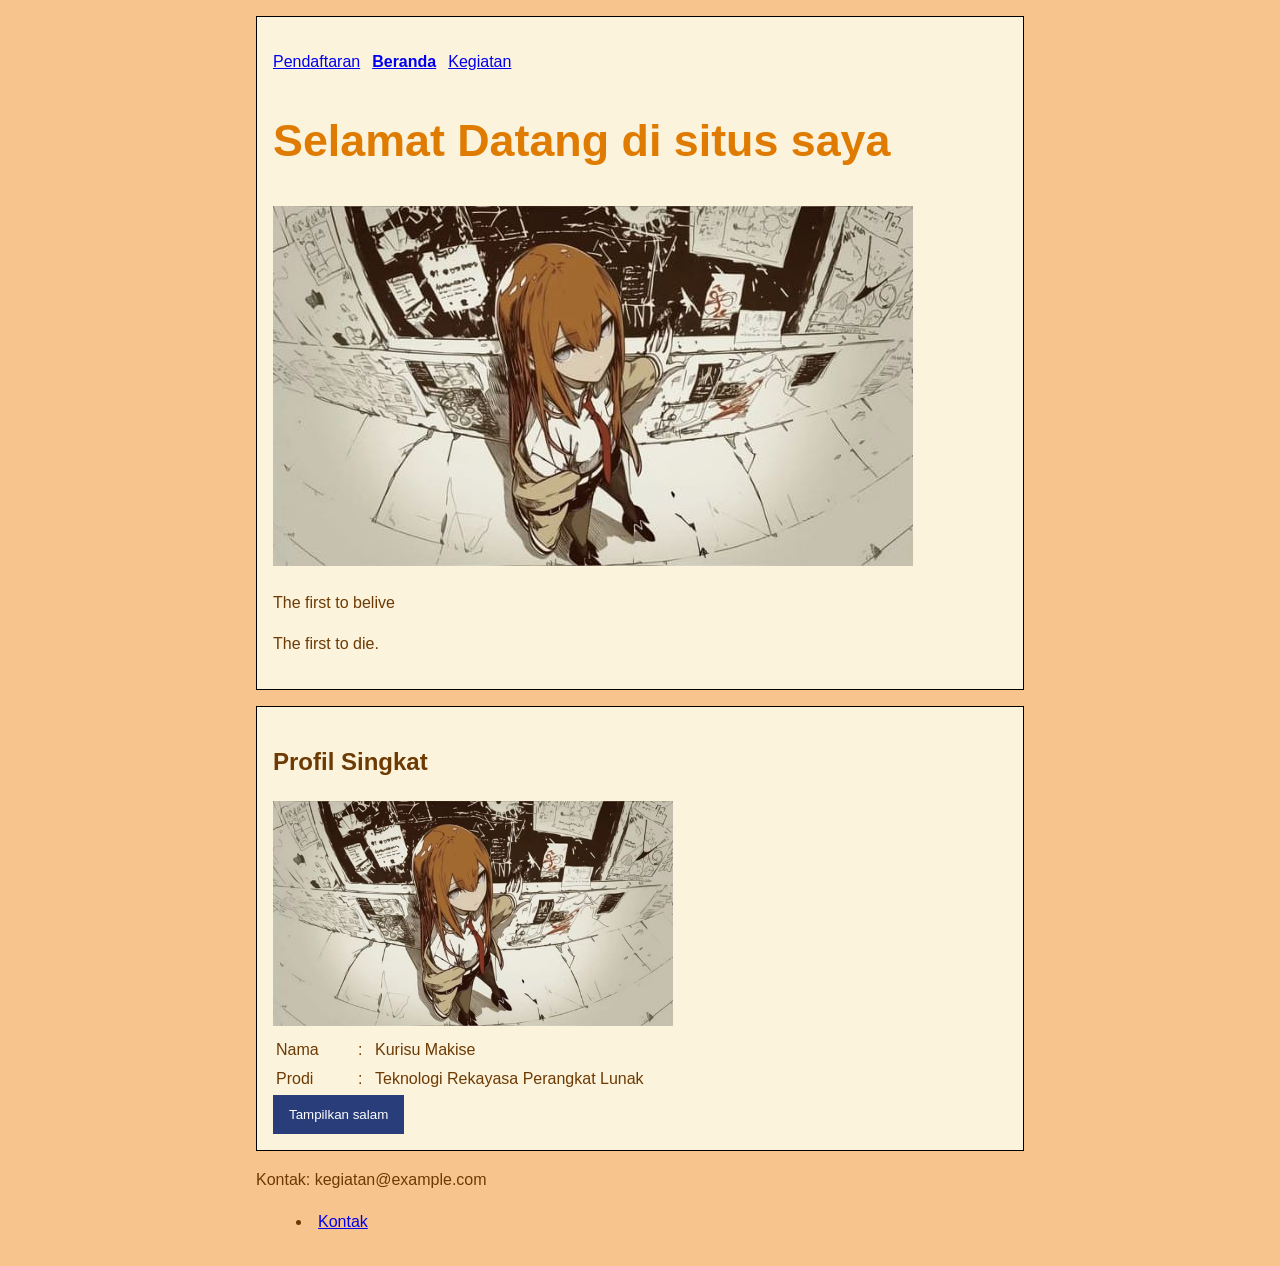
<file: week 7/Praktikum/Sesi-02/index.html>
<!doctype html>
<html lang="id">

<head>
    <meta charset="UTF-8">
    <meta name="viewport" content="width=device-width, initial-scale=1">
    <title>Beranda - Pengembangan Situs Web I</title>
    <link rel="stylesheet" href="css/style.css">
</head>


<body>
    <header>
        <nav aria-label="Navigasi utama">
            <ul class="nav-list">
                <li><a href="daftar.html">Pendaftaran</a></li>
                <li><a href="index.html" aria-current="page">Beranda</a></li>
                <li><a href="kegiatan.html">Kegiatan</a></li>
            </ul>
        </nav>
        <h1>Selamat Datang di situs saya</h1>
        <img src="assets/foto-640.jpg" alt="The one who die first">
        <p>The first to belive</p>
        <p>The first to die.</p>
    </header>
    <main>
        <h2>Profil Singkat</h2>
        <img src="assets/foto-640.jpg" width="400" height="300" alt="The one who die first"><br>
        <div>
            <table>
                <tr>
                    <td style="width: 80px;">Nama</td>
                    <td style="width: 15px;">:</td>
                    <td>Kurisu Makise</td>
                </tr>
                <tr>
                    <td>Prodi</td>
                    <td>:</td>
                    <td>Teknologi Rekayasa Perangkat Lunak</td>
                </tr>
            </table>
        </div>
        <button type="button" id="greeting-button">Tampilkan salam</button>
    </main>
    <footer id="kontak">
        Kontak: kegiatan@example.com
        <menu>
            <li><a href="#kontak">Kontak</a></li>
        </menu>
    </footer>
    <script src="main.js" defer></script>
</body>


</html>
</file>
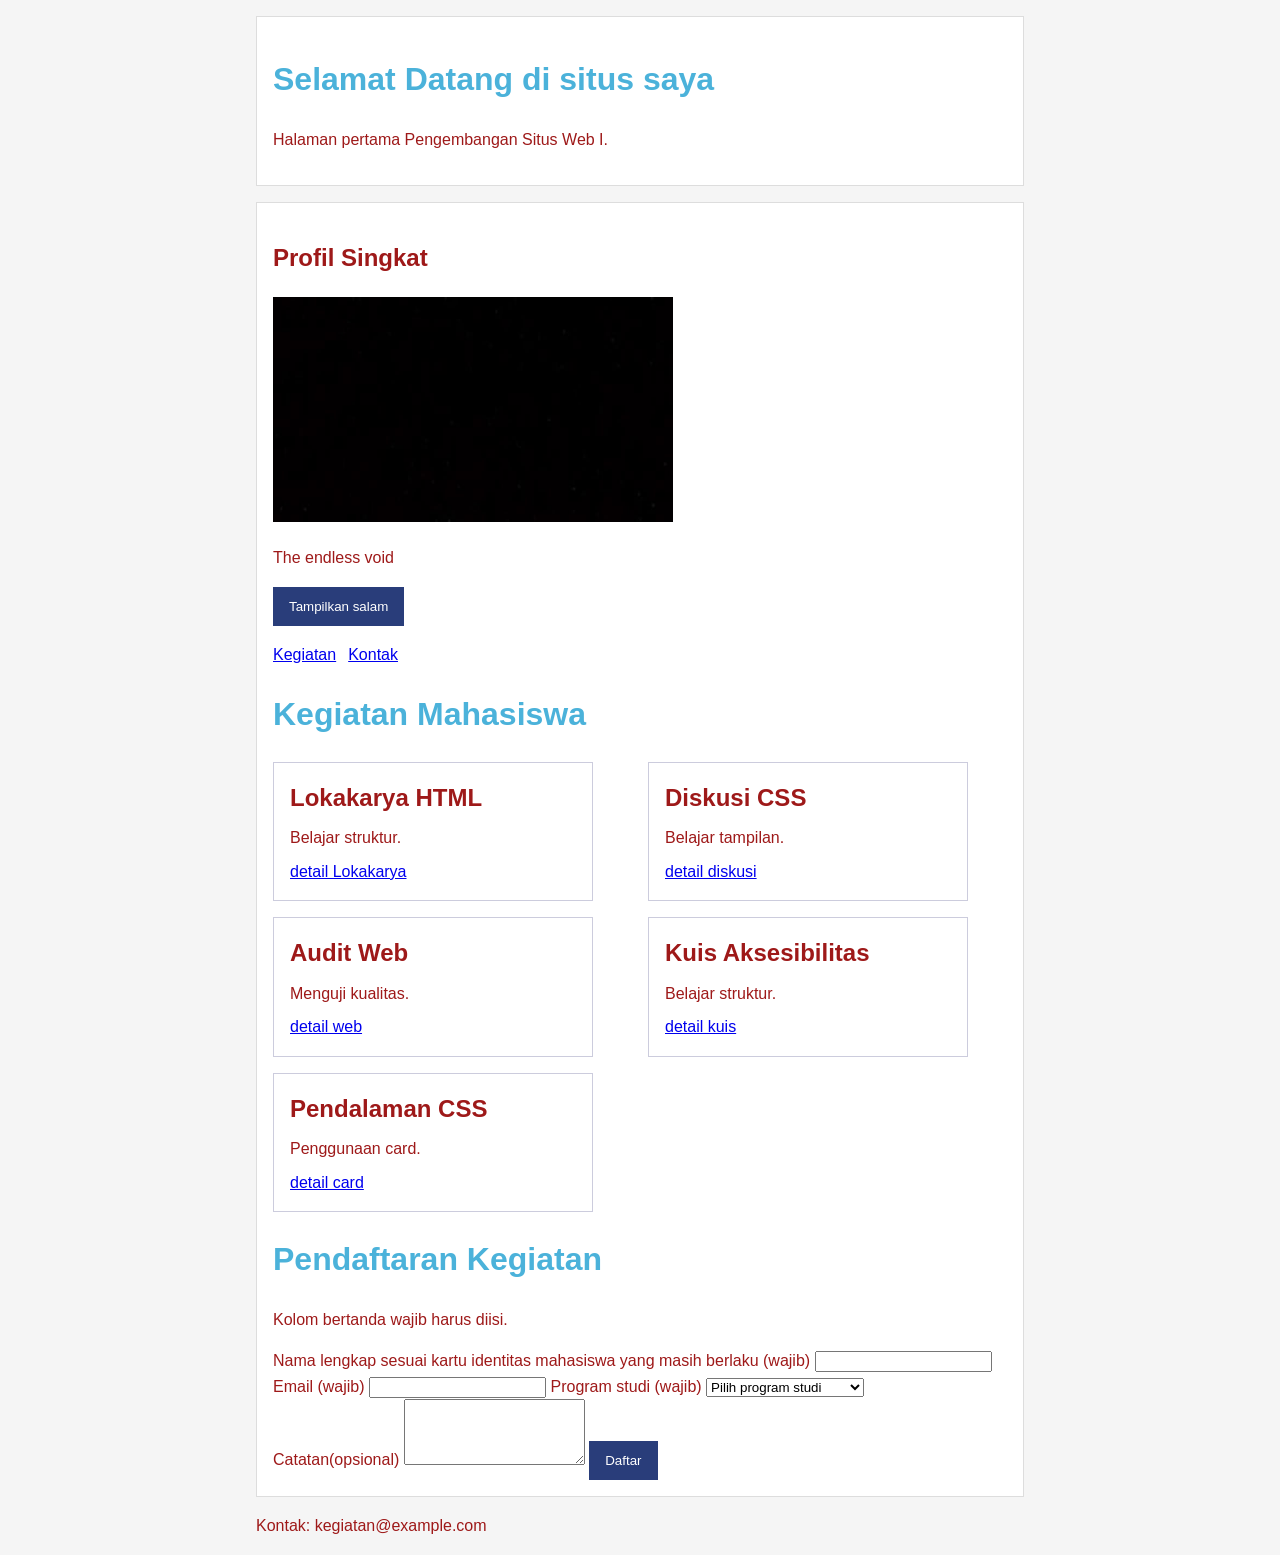
<file: week 6/Praktikum/pswi-week-06/sesi-02/index.html>
<!doctype html>
<html lang="id">
<meta name="viewport" content="width=device-width, initial-scale=1">
<head>
<meta charset="UTF-8">
<title>Halaman Pertama Saya</title>
<link rel="stylesheet" href="style.css">
</head>

<body>
    <header>
        <h1>Selamat Datang di situs saya
        </h1>
        <p>Halaman pertama Pengembangan Situs Web I.</p>
    </header>
    <main>
        <h2>Profil Singkat</h2><img src="Null.jpg" alt="The Void" width="400">
        <p>The endless void</p>
        <button type="button" id="greeting-button">Tampilkan salam</button>
        <nav aria-label="Navigasi utama">
            <ul class="nav-list">
                <li><a href="#kegiatan">Kegiatan</a></li>
                <li><a href="#kontak">Kontak</a></li>
            </ul>
        </nav>
        <h1 id="kegiatan">Kegiatan Mahasiswa</h1>
        <div class="catalog">
            <article class="card">
                <h2>Lokakarya HTML</h2>
                <p>Belajar struktur.</p>
                <a href="#">detail Lokakarya</a>
            </article>
            <article class="card">
                <h2>Diskusi CSS</h2>
                <p>Belajar tampilan.</p>
                <a href="#">detail diskusi</a>
            </article>
            <article class="card">
                <h2>Audit Web</h2>
                <p>Menguji kualitas.</p>
                <a href="#">detail web</a>
            </article>
            <article class="card">
                <h2>Kuis Aksesibilitas</h2>
                <p>Belajar struktur.</p>
                <a href="#">detail kuis</a>
            </article>
            <article class="card">
                <h2>Pendalaman CSS</h2>
                <p>Penggunaan card.</p>
                <a href="#">detail card</a>
            </article>
        </div>
        <h1>Pendaftaran Kegiatan</h1>
        <p>Kolom bertanda wajib harus diisi.</p>
        <form action="#" method="get">
            <label for="nama">Nama lengkap sesuai kartu identitas mahasiswa yang masih berlaku (wajib)</label>
            <input id="nama" autocomplete="name" required>

            <label for="email">Email (wajib)</label>
            <input id="email" name="email" type="email" autocomplete="email" required>

            <label for="prodi">Program studi (wajib)</label>
            <select id="prodi" name="prodi" required>
                <option value="">Pilih program studi</option>
                <option value="trpl">D4 TRPL</option>
                <option value="ti">D3 Teknologi Informasi</option>
            </select>

            <br><label for="catatan">Catatan(opsional)</label>
            <textarea id="catatan" name="catatan" rows="4" maxlength="300"></textarea>
            <button type="submit">Daftar</button>
        </form>
    </main>
    <footer id="kontak">Kontak: kegiatan@example.com</footer>
    <script src="main.js" defer></script>
</body>

</html>
</file>
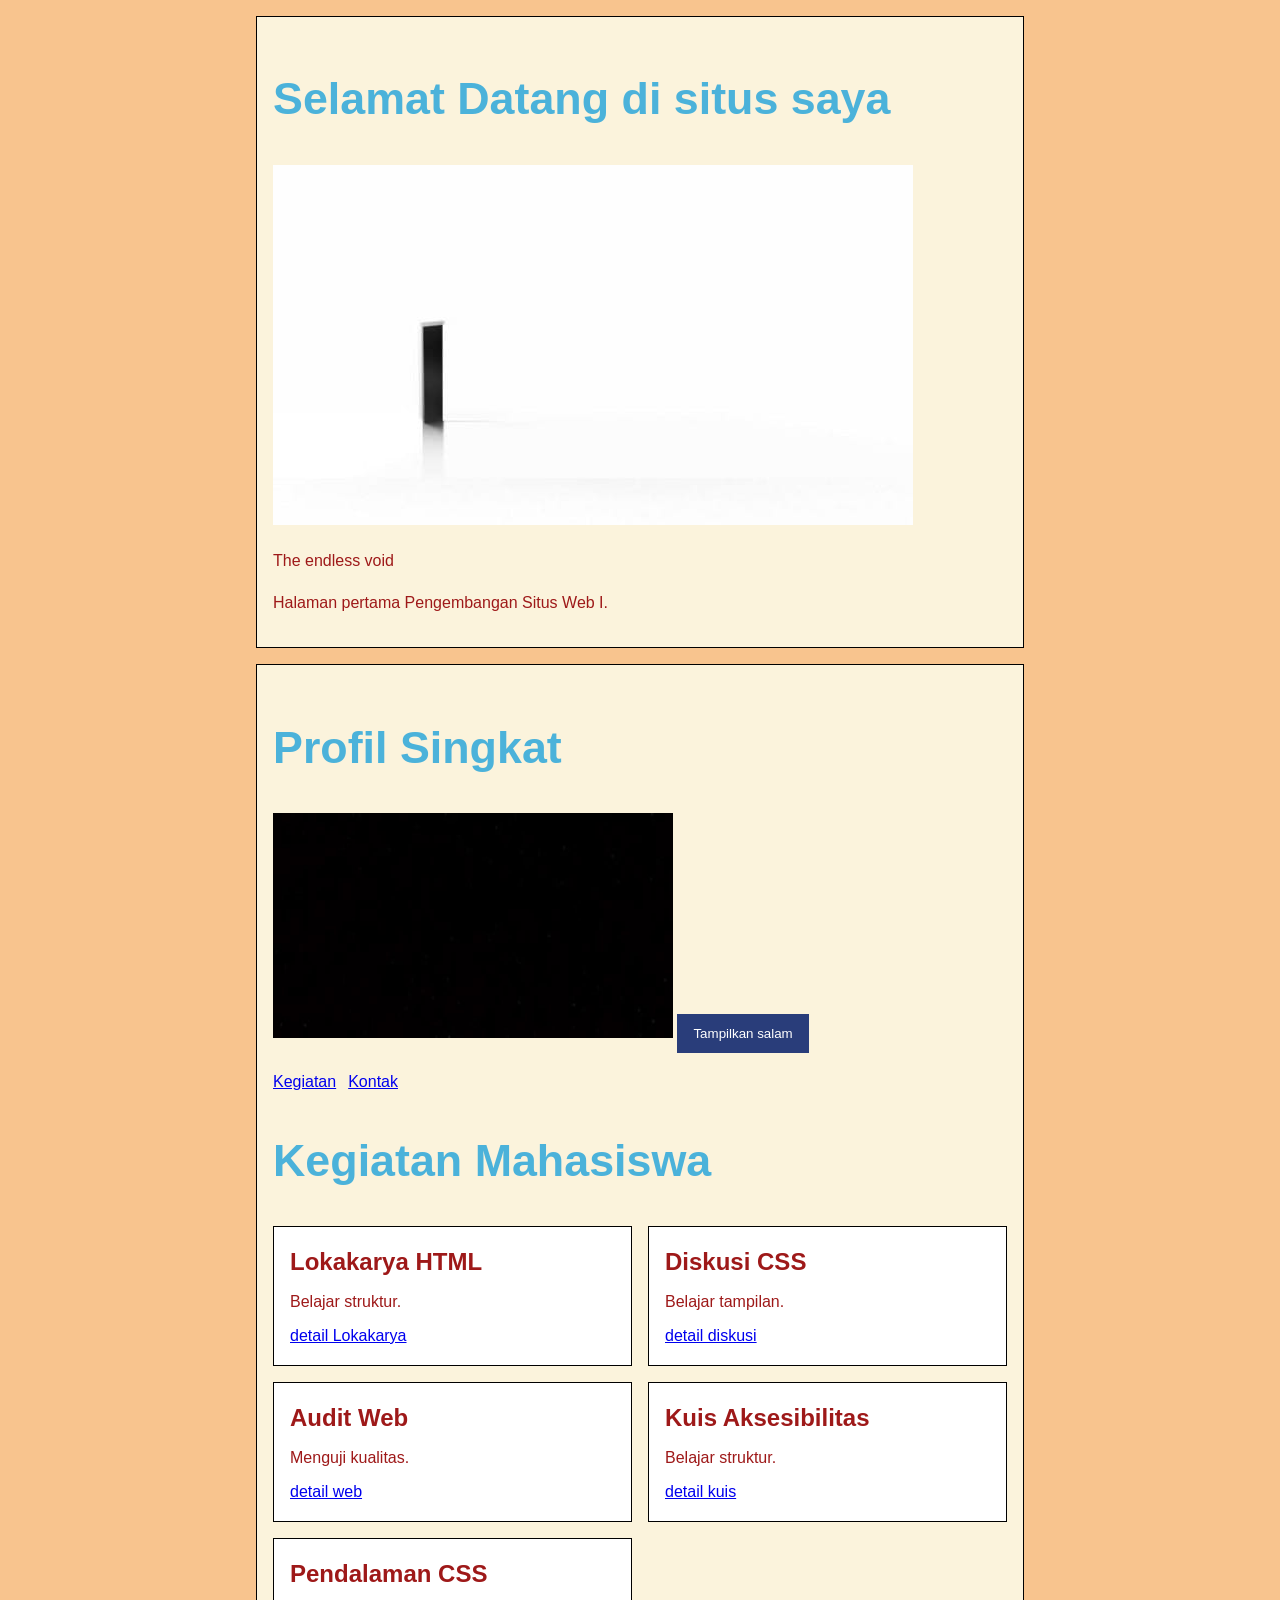
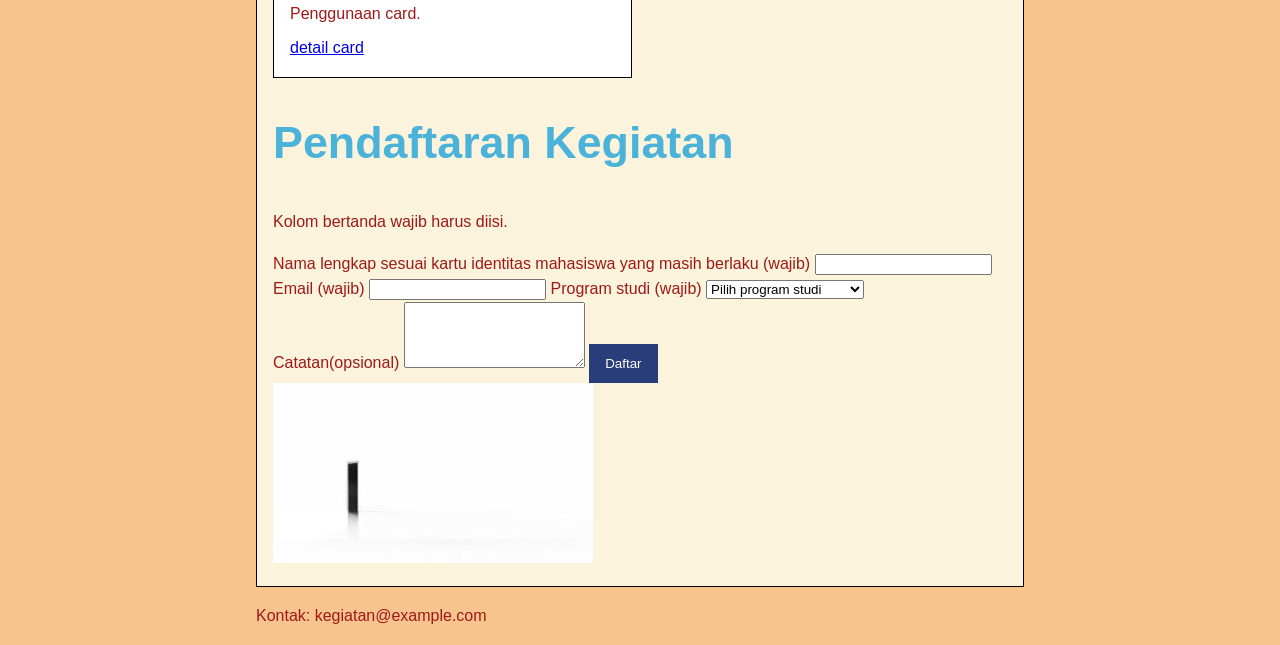
<file: week 6/Praktikum/pswi-week-06/sesi-03/index.html>
<!doctype html>
<html lang="id">

<head>
    <meta name="viewport" content="width=device-width, initial-scale=1">
    <meta charset="UTF-8">
    <title>Halaman Pertama Saya</title>
    <link rel="stylesheet" href="style.css">
</head>

<body>
    <header>
        <h1>Selamat Datang di situs saya</h1>
        <img src="assets/foto-640.jpg" srcset="assets/foto-320.jpg 320w, assets/foto-640.jpg 640w"
            sizes="(min-width: 48rem) 50vw, 92vw" width="640" height="360" alt="One way in">

        <p>The endless void</p>
        <p>Halaman pertama Pengembangan Situs Web I.</p>
    </header>
    <main>
        <h1>Profil Singkat</h1>
        <img src="assets/Null.jpg" width="400" height="300" alt="The world behind the door">
        <button type="button" id="greeting-button">Tampilkan salam</button>
        <nav aria-label="Navigasi utama">
            <ul class="nav-list">
                <li><a href="#kegiatan">Kegiatan</a></li>
                <li><a href="#kontak">Kontak</a></li>
            </ul>
        </nav>
        <h1 id="kegiatan">Kegiatan Mahasiswa</h1>
        <div class=" card-warp catalog">
            <div class="card-wrap">
                <article class="card">
                    <h2>Lokakarya HTML</h2>
                    <p>Belajar struktur.</p>
                    <a href="#">detail Lokakarya</a>
                </article>
            </div>
            <div class="card-wrap">
                <article class="card">
                    <h2>Diskusi CSS</h2>
                    <p>Belajar tampilan.</p>
                    <a href="#">detail diskusi</a>
                </article>
            </div>
            <div class="card-wrap">
                <article class="card">
                    <h2>Audit Web</h2>
                    <p>Menguji kualitas.</p>
                    <a href="#">detail web</a>
                </article>
            </div>
            <div class="card-wrap">
                <article class="card">
                    <h2>Kuis Aksesibilitas</h2>
                    <p>Belajar struktur.</p>
                    <a href="#">detail kuis</a>
                </article>
            </div>
            <div class="card-wrap">
                <article class="card">
                    <h2>Pendalaman CSS</h2>
                    <p>Penggunaan card.</p>
                    <a href="#">detail card</a>
                </article>
            </div>
        </div>
        <h1>Pendaftaran Kegiatan</h1>
        <p>Kolom bertanda wajib harus diisi.</p>
        <form action="#" method="get">
            <label for="nama">Nama lengkap sesuai kartu identitas mahasiswa yang masih berlaku (wajib)</label>
            <input id="nama" autocomplete="name" required>

            <label for="email">Email (wajib)</label>
            <input id="email" name="email" type="email" autocomplete="email" required>

            <label for="prodi">Program studi (wajib)</label>
            <select id="prodi" name="prodi" required>
                <option value="">Pilih program studi</option>
                <option value="trpl">D4 TRPL</option>
                <option value="ti">D3 Teknologi Informasi</option>
            </select>

            <br><label for="catatan">Catatan(opsional)</label>
            <textarea id="catatan" name="catatan" rows="4" maxlength="300"></textarea>
            <button type="submit">Daftar</button>
        </form>

        <img src="assets/foto-320.jpg" width="320" height="180" alt="One way out">
    </main>
    <footer id="kontak">Kontak: kegiatan@example.com</footer>
    <script src="main.js" defer></script>
</body>

</html>
</file>
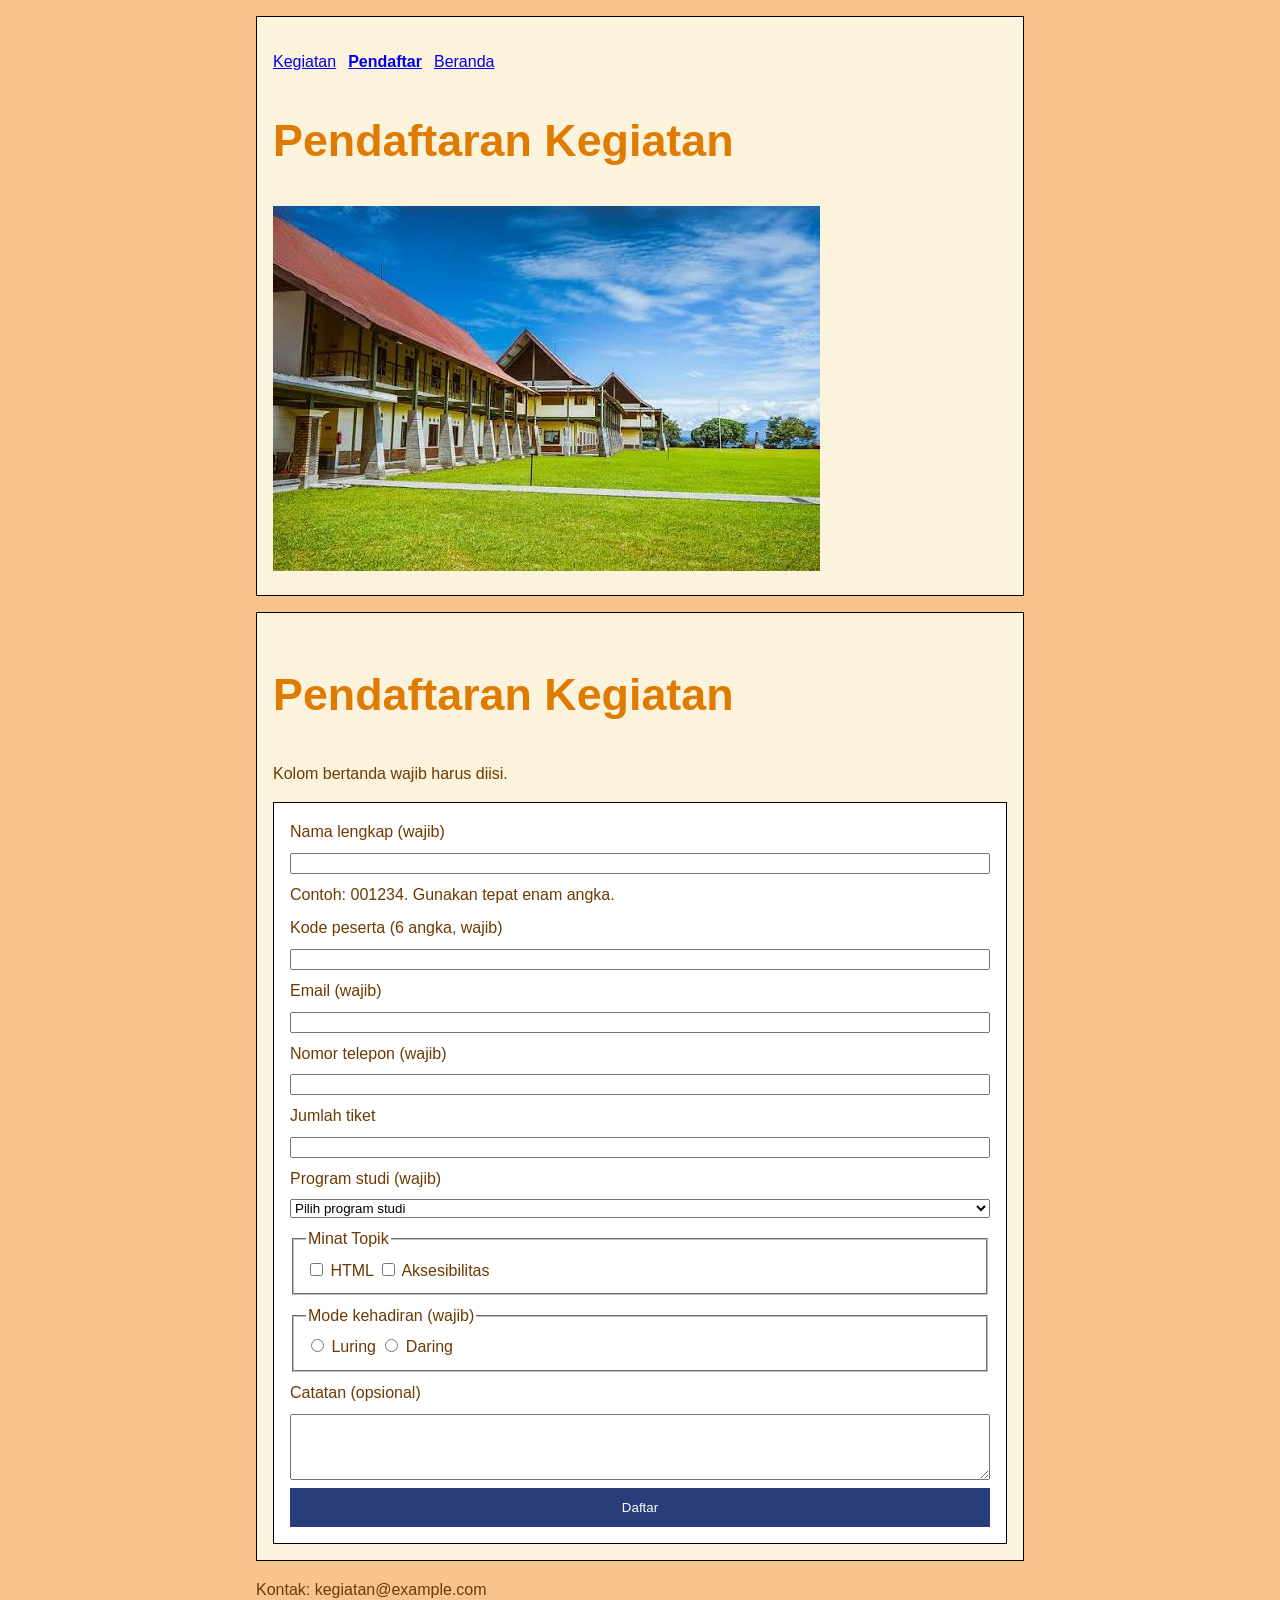
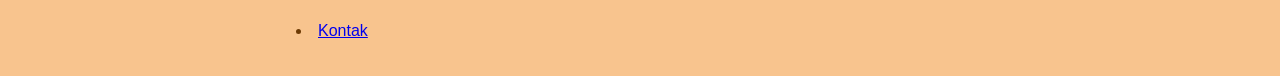
<file: week 7/Praktikum/Sesi-02/daftar.html>
<!doctype html>
<html lang="id">



<head>
    <meta charset="UTF-8">
    <meta name="viewport" content="width=device-width, initial-scale=1">
    <title>Pendaftaran Kegiatan - Pengembangan Situs Web I</title>
    <link rel="stylesheet" href="css/style.css">
</head>

<body>
    <header>
        <nav aria-label="Navigasi utama">
            <ul class="nav-list">
                <li><a href="kegiatan.html">Kegiatan</a></li>
                <li><a href="daftar.html" aria-current="page">Pendaftar</a></li>
                <li><a href="index.html">Beranda</a></li>
            </ul>
        </nav>
        <h1>Pendaftaran Kegiatan</h1>
        <img src="assets/lokasi.jpg" alt="Pendaftaran">
    </header>
    <main>
        <h1>Pendaftaran Kegiatan</h1>
        <p>Kolom bertanda wajib harus diisi.</p>
        <form class="card" action="#" method="get">

            <label for="nama">Nama lengkap (wajib)</label>
            <input id="nama" name="nama" autocomplete="name" required>

            <p id="kode-help" class="notice">Contoh: 001234. Gunakan tepat enam angka.</p>
            <label for="kode">Kode peserta (6 angka, wajib)</label>
            <input id="kode" name="kode" type="text" pattern="[0-9]{6}" aria-describedby="kode-help" required>


            <label for="email">Email (wajib)</label>
            <input id="email" name="email" type="email" autocomplete="email" required>

            <label for="telepon">Nomor telepon (wajib)</label>
            <input id="telepon" name="telepon" type="tel" autocomplete="tel" required>

            <label for="quantity">Jumlah tiket</label>
            <input type="number" id="quantity" name="quantity" min="1" max="5" required>

            <label for="prodi">Program studi (wajib)</label>
            <select id="prodi" name="prodi" required>
                <option value="">Pilih program studi</option>
                <option value="trpl">D4 TRPL</option>
                <option value="ti">D3 Teknologi Informasi</option>
            </select>

            <fieldset>
                <legend>Minat Topik</legend>
                <input type="checkbox" id="Aksesibilitas" name="minat topik HTML dan Aksesibilitas1" value="HTML">
                <label for="HTML">HTML</label>
                <input type="checkbox" id="minat-aksesibilitas" name="minat" value="Aksesibilitas">
                <label for="minat-aksesibilitas">Aksesibilitas</label>
            </fieldset>
            <fieldset>
                <legend>Mode kehadiran (wajib)</legend>
                <input id="luring" name="mode" type="radio" value="luring" required>
                <label for="luring">Luring</label>
                <input id="daring" name="mode" type="radio" value="daring">
                <label for="daring">Daring</label>
            </fieldset>
            <label for="catatan">Catatan (opsional)</label>
            <textarea id="catatan" name="catatan" rows="4" maxlength="300"></textarea>
            <button type="submit">Daftar</button>
        </form>
    </main>

    <footer id="kontak">
        Kontak: kegiatan@example.com
        <menu>
            <li><a href="#kontak">Kontak</a></li>
        </menu>
    </footer>
</body>

</html>
</file>
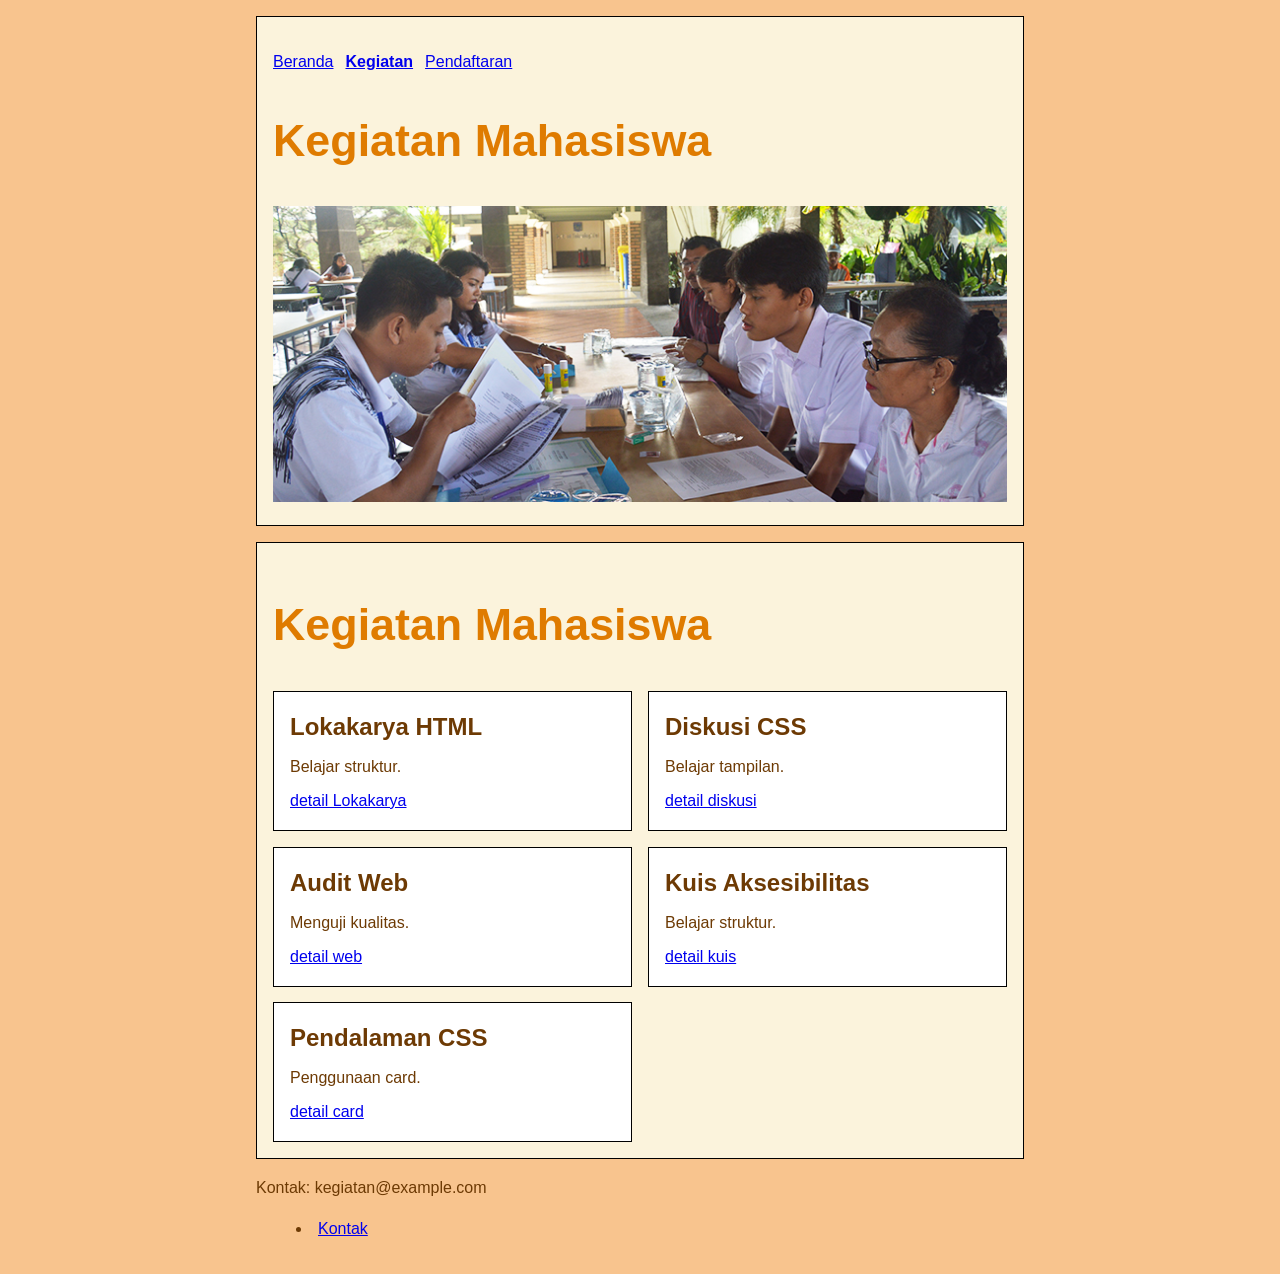
<file: week 7/Praktikum/Sesi-02/kegiatan.html>
<!doctype html>
<html lang="id">

<head>
    <meta charset="UTF-8">
    <meta name="viewport" content="width=device-width, initial-scale=1">
    <title>Kegiatan Mahasiswa - Pengembangan Situs Web I</title>
    <link rel="stylesheet" href="css/style.css">
</head>

<body>
    <header>
        <nav aria-label="Navigasi utama">
            <ul class="nav-list">
                <li><a href="index.html">Beranda</a></li>
                <li><a href="kegiatan.html" aria-current="page">Kegiatan</a></li>
                <li><a href="daftar.html">Pendaftaran</a></li>
            </ul>
        </nav>
        <h1>Kegiatan Mahasiswa</h1>
        <img src="assets/kegiatan.jpg" alt="Kegiatan">
    </header>
    <main>
        <h1 id="kegiatan">Kegiatan Mahasiswa</h1>
        <div class=" card-wrap catalog">
            <div class="card-wrap">
                <article class="card">
                    <h2>Lokakarya HTML</h2>
                    <p>Belajar struktur.</p>
                    <a href="#">detail Lokakarya</a>
                </article>
            </div>
            <div class="card-wrap">
                <article class="card">
                    <h2>Diskusi CSS</h2>
                    <p>Belajar tampilan.</p>
                    <a href="#">detail diskusi</a>
                </article>
            </div>
            <div class="card-wrap">
                <article class="card">
                    <h2>Audit Web</h2>
                    <p>Menguji kualitas.</p>
                    <a href="#">detail web</a>
                </article>
            </div>
            <div class="card-wrap">
                <article class="card">
                    <h2>Kuis Aksesibilitas</h2>
                    <p>Belajar struktur.</p>
                    <a href="#">detail kuis</a>
                </article>
            </div>
            <div class="card-wrap">
                <article class="card">
                    <h2>Pendalaman CSS</h2>
                    <p>Penggunaan card.</p>
                    <a href="#">detail card</a>
                </article>
            </div>
        </div>
    </main>

    <footer id="kontak">
        Kontak: kegiatan@example.com
        <menu>
            <li><a href="#kontak">Kontak</a></li>
        </menu>
    </footer>
</body>

</html>
</file>
<file: week 7/Praktikum/Sesi-02/css/style.css>
body {
    max-width: 50rem;
    margin: 0 auto;
    padding: 1rem;
    font-family: Arial, sans-serif;
    line-height: 1.6;
    color: #6d3a04;
    background: #f8c48e;
}

header,
main {
    padding: 1rem;
    margin-bottom: 1rem;
    background: rgb(251, 243, 220);
    border: 1px solid #000000;
}

h1 {
    color: #df7b00;
    font-size: clamp(1.75rem, 1.2rem + 2vw, 3rem);
}

button {
    padding: .75rem 1rem;
    color: white;
    background: #293d7a;
    border: 0;
}

.nav-list {
    display: flex;
    flex-direction: row;
    flex-wrap: wrap;
    gap: 1rem;
    list-style: none;
    padding: 0;
    display: flex;
    flex-wrap: wrap;
    gap: .75rem;
}

*,
*::before,
*::after {
    box-sizing: border-box;
}

.card {
    background-color: white;
    padding: 1rem;
    border: 1px solid rgb(0, 0, 0);
    min-width: 0;
    display: flex;
    flex-direction: column;
    gap: .5rem;
    padding: var(--space-2, 1rem);
    transition: transform .2s ease;
     min-width: 0;
}

.card h2 {
    overflow-wrap: anywhere;
}

.card h2,
.card p {
    margin: 0;
}

.card a {
    align-self: start;
}

.catalog {
    display: grid;
    gap: 1rem;
    grid-template-columns: 1fr;
}

@media (min-width: 48rem) {
    .catalog {
        grid-template-columns: repeat(2, 1fr);
    }
}

input,
select,
textarea {
    max-width: 100%;
}

img {
    max-width: 100%;
    height: auto;
}

.card-wrap {
    container-type: inline-size;
}

@container (min-width: 30rem) {
    .card {
        padding: 1.5rem;
    }
}


.card-wrap .card:hover,
.card-wrap .card:focus-within {
    transform: translateY(-4px);
}

@media (prefers-reduced-motion: reduce) {
    .card {
        transition: none;
    }
}

a[aria-current="page"] {
    font-weight: bold;
}
</file>
<file: week 6/Praktikum/pswi-week-06/sesi-02/style.css>
body {
    max-width: 50rem;
    margin: 0 auto;
    padding: 1rem;
    font-family: Arial, sans-serif;
    line-height: 1.6;
    color: #9e1919;
    background: #f5f5f5;
}

header,
main {
    padding: 1rem;
    margin-bottom: 1rem;
    background: white;
    border: 1px solid #ddd;
}

h1 {
    color: #4bb2da;
}

button {
    padding: .75rem 1rem;
    color: white;
    background: #293d7a;
    border: 0;
}

.nav-list {
    display: flex;
    flex-direction: row;
    flex-wrap: wrap;
    gap: 1rem;
    list-style: none;
    padding: 0;
}

*,
*::before,
*::after {
    box-sizing: border-box;
}

.card {
    width: 900px;
    padding: 1rem;
    border: 1px solid #ccd;
    max-width: 320px ;
    min-width: 0;
    display: flex;
    flex-direction: column;
    gap: .5rem;
    padding: var(--space-2, 1rem)
}

.card h2 {
    overflow-wrap: anywhere;
}

.card h2,
.card p {
    margin: 0;
}

.card a {
    align-self: start;
}

.catalog {
    display: grid;
    gap: 1rem;
    grid-template-columns: 1fr;
}

@media (min-width: 48rem) {
    .catalog {
        grid-template-columns: repeat(2, 1fr);
    }
}


.nav-list {
    display: flex;
    flex-wrap: wrap;
    gap: .75rem;
}

/* jika item tidak boleh mempertahankan lebar minimum besar */
.card {
    min-width: 0;
}

input,
select,
textarea {
    max-width: 100%;
}

img {
    max-width: 100%;
    height: auto;
}
</file>
<file: week 6/Praktikum/pswi-week-06/sesi-03/style.css>
body {
    max-width: 50rem;
    margin: 0 auto;
    padding: 1rem;
    font-family: Arial, sans-serif;
    line-height: 1.6;
    color: #9e1919;
    background: #f8c48e;
}

header,
main {
    padding: 1rem;
    margin-bottom: 1rem;
    background: rgb(251, 243, 220);
    border: 1px solid #000000;
}

h1 {
    color: #4bb2da;
}

button {
    padding: .75rem 1rem;
    color: white;
    background: #293d7a;
    border: 0;
}

.nav-list {
    display: flex;
    flex-direction: row;
    flex-wrap: wrap;
    gap: 1rem;
    list-style: none;
    padding: 0;
}

*,
*::before,
*::after {
    box-sizing: border-box;
}

.card {
    background-color: white;
    padding: 1rem;
    border: 1px solid rgb(0, 0, 0);
    min-width: 0;
    display: flex;
    flex-direction: column;
    gap: .5rem;
    padding: var(--space-2, 1rem)
}

.card h2 {
    overflow-wrap: anywhere;
}

.card h2,
.card p {
    margin: 0;
}

.card a {
    align-self: start;
}

.catalog {
    display: grid;
    gap: 1rem;
    grid-template-columns: 1fr;
}

@media (min-width: 48rem) {
    .catalog {
        grid-template-columns: repeat(2, 1fr);
    }
}


.nav-list {
    display: flex;
    flex-wrap: wrap;
    gap: .75rem;
}

/* jika item tidak boleh mempertahankan lebar minimum besar */
.card {
    min-width: 0;
}

input,
select,
textarea {
    max-width: 100%;
}

img {
    max-width: 100%;
    height: auto;
}

h1 {
    font-size: clamp(1.75rem, 1.2rem + 2vw, 3rem);
}

.card-wrap {
    container-type: inline-size;
}

@container (min-width: 30rem) {
    .card {
        padding: 1.5rem;
    }
}

.card { transition: transform .2s ease; }
.card:hover, .card:focus-within { transform: translateY(-4px); }

@media (prefers-reduced-motion: reduce) {
  .card { transition: none; }
}
</file>
